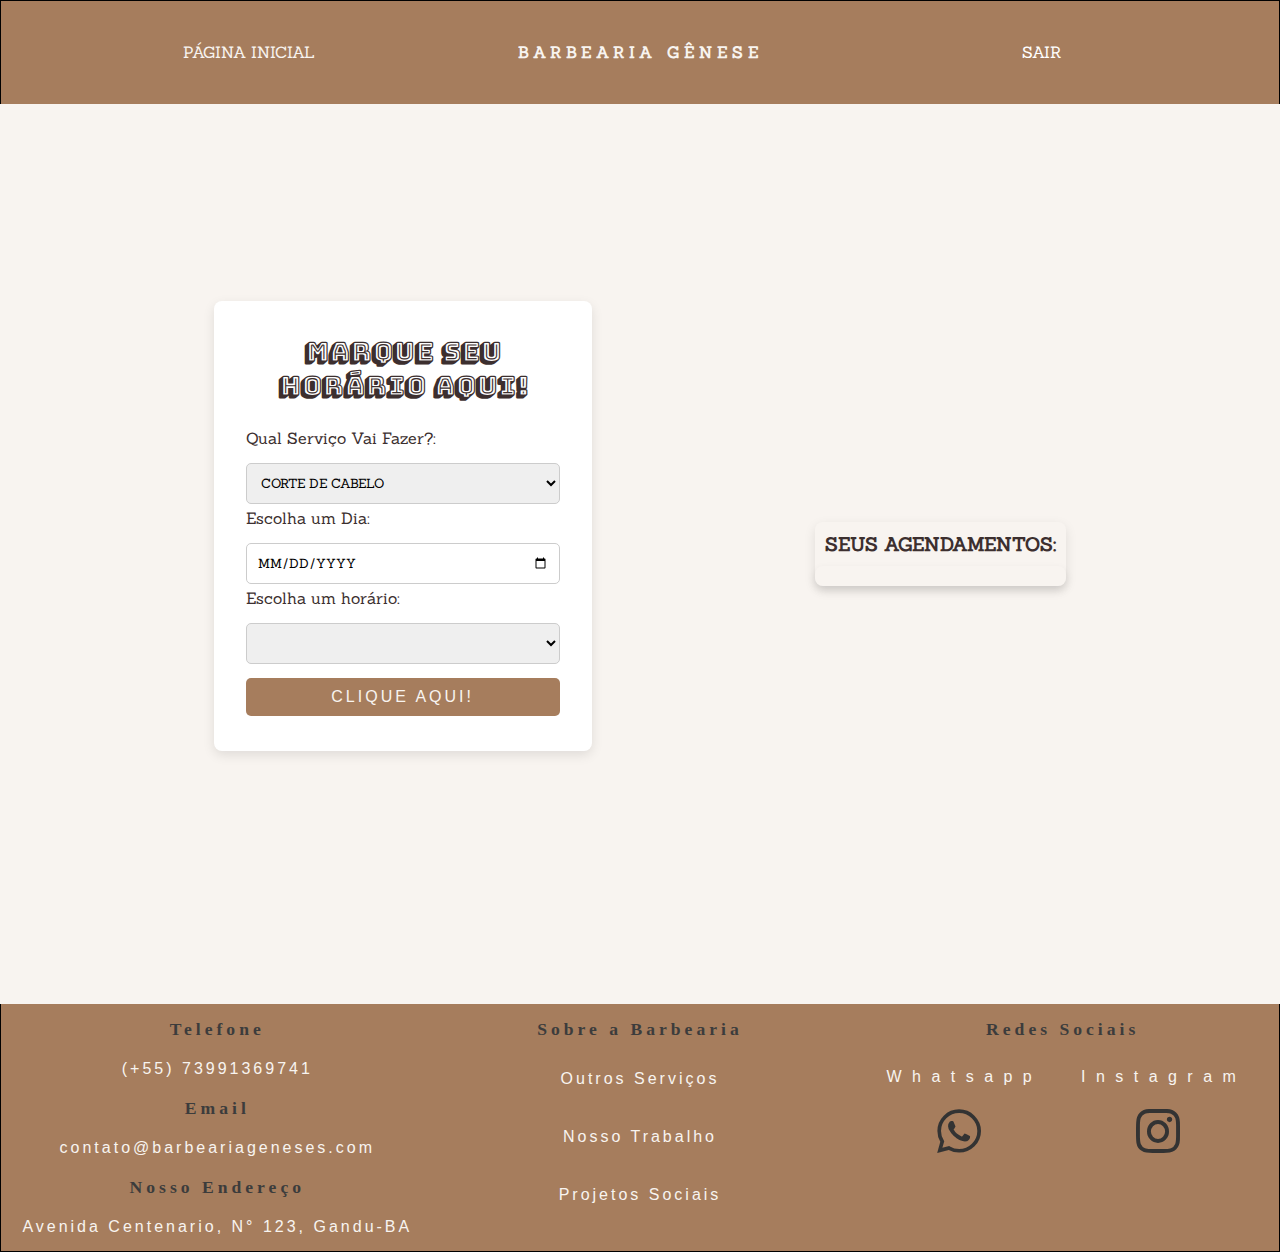
<file: dashboard.html>
<!DOCTYPE html>
<html lang="pt-BR">
<head>
    <meta charset="UTF-8">
    <meta name="viewport" content="width=device-width, initial-scale=1.0">
    <link rel="stylesheet" href="css/dashboard.css">
    <link href="https://fonts.googleapis.com/css2?family=Bungee+Shade&display=swap" rel="stylesheet">
    <link href="https://fonts.googleapis.com/css?family=Sanchez&display=swap" rel="stylesheet">
    <link href="https://fonts.googleapis.com/css2?family=Monoton&display=swap" rel="stylesheet">
    <link rel="stylesheet" href="https://cdnjs.cloudflare.com/ajax/libs/font-awesome/5.13.0/css/all.min.css">
    <link rel="shortcut icon" href="./imagens/G.png" type="image/x-icon">

    <title>Painel de Controle</title>
</head>

<header class="header">
   
        <button><a href="./index.html" id="btn-inicial">Página Inicial</a></button>
        <button><a href="#" id="home">Barbearia Gênese</a></button>
        <button><a href="#" id="logoutButton">Sair</a></button>
    
</header>
    

<body>
    
<main class="main-dashboard">
    
    <form id="appointmentForm">
        <div class="titulo"><h2>Marque Seu Horário AQUI!</h2></div>
        <label for="serviceType">Qual Serviço Vai Fazer?:</label>
        <select id="serviceType">
            <option value="Corte de Cabelo">Corte de Cabelo</option>
            <option value="Barba">Barba</option>
            <option value="Corte + Barba">Corte + Barba</option>
        </select>

        <label for="date">Escolha um Dia:</label>
        <input type="date" id="date" required>

        <label for="timeSlot">Escolha um horário:</label>
        <select id="timeSlot" required></select>
        <button type="submit"><p>Clique Aqui!</p></button>
    </form>
    
    
    <div class="appointments">
    <h3>Seus Agendamentos:</h3>
    <section class="container-agendamento">
    <div id="appointments">
        
        <!-- A lista de agendamentos será inserida aqui via JavaScript -->
    </div>
    </section>
    </div>
</main>

    <footer class="footer">

        <div id="menu-footer">
           
                <ul class="footer-list-contatos">
            
                    <li><h3>Telefone</h3></li>
                    <li><a href="#" class="footer-link">(+55) 73991369741</a></li>
    
                    <li><h3>Email</h3></li>
                    <li><a href="#" class="footer-link">contato@barbeariageneses.com</a></li>
    
                    <li><h3>Nosso Endereço</h3></li>
                    <li><a href="#" class="footer-link">Avenida Centenario, N° 123, Gandu-BA</a></li>
                </ul>
    
                <ul class="footer-list-serviços" >
    
                    <li><h3>Sobre a Barbearia</h3></li>
                    <li><a href="#" class="footer-link">Outros Serviços</a></li>
                    <li><a href="#" class="footer-link">Nosso Trabalho</a></li>
                    <li><a href="#" class="footer-link">Projetos Sociais</a></li>
    
                </ul>
    
               
                <ul class="footer-list-redes">
    
                    <li><h3>Redes Sociais</h3></li>
                    
                    <div id="redes-sociais">
    
                        <div id="fa-whatsapp">
                        <li><p>W h a t s a p p</p></li>
                        <li class="footer-link-redes"><a href="https://wa.me//5573991369741" target="_blank" data-anime="left"><i class="fab fa-whatsapp" aria-hidden="true"></i></a></a></li>
                        </div>    
                    
                        <div id="instagram">
                        <li><p>I n s t a g r a m</p></li>
                        <li class="footer-link-redes"><a href="https://www.instagram.com/barbearia_geneses_/" target="_blank" 
                        data-anime="left"><i class="fab fa-instagram" aria-hidden="true"></i></a></li>
                        </div>    
                
                    </div>
                </ul> 
                
        </div>
               
           
               
           
    </footer>    
        
        
        
        <div id="pre" class="preloader">
            <img class="load-img" src="./imagens/Gênese teste 2.png" alt="loading">
            <div id="load" class="load"></div>
        </div>
           
        <script src="./script/script.js"></script>    
        <script src="./script/main.js"></script> 
        <script src="./script/dashboard.js"></script> 
    
        
        <script>
            $(window).on("load", function(){
              $(".preloader").fadeOut("slow");
          })
        </script>
    

    <script src="./js/app.js"></script>
    <script src="script/dashboard.js"></script>
    <!--Start of Tawk.to Script-->
<script type="text/javascript">
  var Tawk_API=Tawk_API||{}, Tawk_LoadStart=new Date();
  (function(){
  var s1=document.createElement("script"),s0=document.getElementsByTagName("script")[0];
  s1.async=true;
  s1.src='https://embed.tawk.to/673152e72480f5b4f59b724a/1iccanmbi';
  s1.charset='UTF-8';
  s1.setAttribute('crossorigin','*');
  s0.parentNode.insertBefore(s1,s0);
  })();
  </script>
  <!--End of Tawk.to Script-->

 
</body>
</html>
</file>
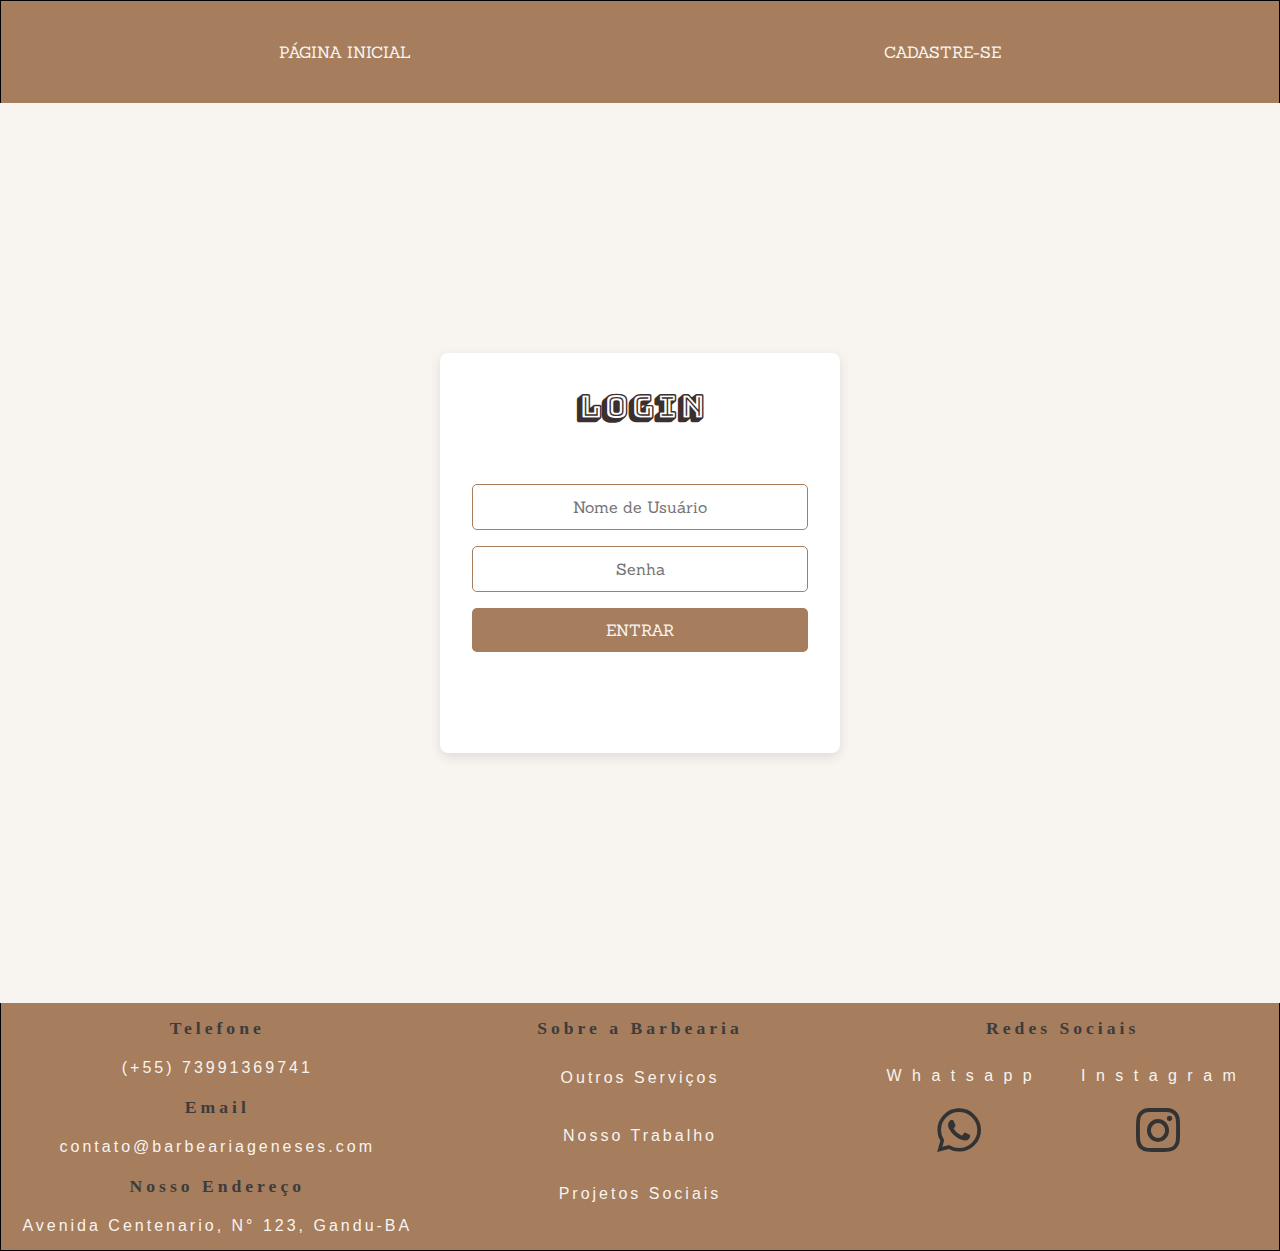
<file: login.html>
<!DOCTYPE html>
<html lang="pt-BR">
<head>
    <meta charset="UTF-8">
    <meta name="viewport" content="width=device-width, initial-scale=1.0">
    <link rel="stylesheet" href="css/login.css">
    <script src="js/app.js" defer></script>
    <link href="https://fonts.googleapis.com/css2?family=Bungee+Shade&display=swap" rel="stylesheet">
    <link href="https://fonts.googleapis.com/css?family=Sanchez&display=swap" rel="stylesheet">
    <link href="https://fonts.googleapis.com/css2?family=Monoton&display=swap" rel="stylesheet">
    <link rel="stylesheet" href="https://cdnjs.cloudflare.com/ajax/libs/font-awesome/5.13.0/css/all.min.css">
    <link rel="shortcut icon" href="./imagens/G.png" type="image/x-icon">

    <title>Login</title>
</head>


<body>
    <header class="header">
        
        <button class="btn-inicial"><a href="./index.html">Página Inicial</a></button>
        <button class="btn-cadastrese"><a href="./register.html">Cadastre-se</a></button>
    
    </header>


    <main class="main-login">
        <form id="loginForm"> <!-- Adicionei o ID aqui -->
            <h1>Login</h1>
            <input type="text" id="username" placeholder="Nome de Usuário" required>
            <input type="password" id="password" placeholder="Senha" required>
            <button type="submit">Entrar</button>
        </form>
    </main>
    
    <footer class="footer">

    <div id="menu-footer">
       
            <ul class="footer-list-contatos">
        
                <li><h3>Telefone</h3></li>
                <li><a href="#" class="footer-link">(+55) 73991369741</a></li>

                <li><h3>Email</h3></li>
                <li><a href="#" class="footer-link">contato@barbeariageneses.com</a></li>

                <li><h3>Nosso Endereço</h3></li>
                <li><a href="#" class="footer-link">Avenida Centenario, N° 123, Gandu-BA</a></li>
            </ul>

            <ul class="footer-list-serviços" >

                <li><h3>Sobre a Barbearia</h3></li>
                <li><a href="#" class="footer-link">Outros Serviços</a></li>
                <li><a href="#" class="footer-link">Nosso Trabalho</a></li>
                <li><a href="#" class="footer-link">Projetos Sociais</a></li>

            </ul>

           
            <ul class="footer-list-redes">

                <li><h3>Redes Sociais</h3></li>
                
                <div id="redes-sociais">

                    <div id="fa-whatsapp">
                    <li><p>W h a t s a p p</p></li>
                    <li class="footer-link-redes"><a href="https://wa.me//5573991369741" target="_blank" data-anime="left"><i class="fab fa-whatsapp" aria-hidden="true"></i></a></a></li>
                    </div>    
                
                    <div id="instagram">
                    <li><p>I n s t a g r a m</p></li>
                    <li class="footer-link-redes"><a href="https://www.instagram.com/barbearia_geneses_/" target="_blank" 
                    data-anime="left"><i class="fab fa-instagram" aria-hidden="true"></i></a></li>
                    </div>  
                    
                </div>
            </ul> 
            
    </div>
           
       
           
       
</footer>    
    
    
    
    <div id="pre" class="preloader">
        <img class="load-img" src="./imagens/Gênese teste 2.png" alt="loading">
        <div id="load" class="load"></div>
    </div>
       
    <script src="./script/script.js"></script>    
    <script src="./script/main.js"></script> 
    <script src="./script/login.js"></script> 

    
    <script>
        $(window).on("load", function(){
          $(".preloader").fadeOut("slow");
      })
    </script>
    <!--Start of Tawk.to Script-->
<script type="text/javascript">
  var Tawk_API=Tawk_API||{}, Tawk_LoadStart=new Date();
  (function(){
  var s1=document.createElement("script"),s0=document.getElementsByTagName("script")[0];
  s1.async=true;
  s1.src='https://embed.tawk.to/673152e72480f5b4f59b724a/1iccanmbi';
  s1.charset='UTF-8';
  s1.setAttribute('crossorigin','*');
  s0.parentNode.insertBefore(s1,s0);
  })();
  </script>
  <!--End of Tawk.to Script-->

</body>
</html>
</file>
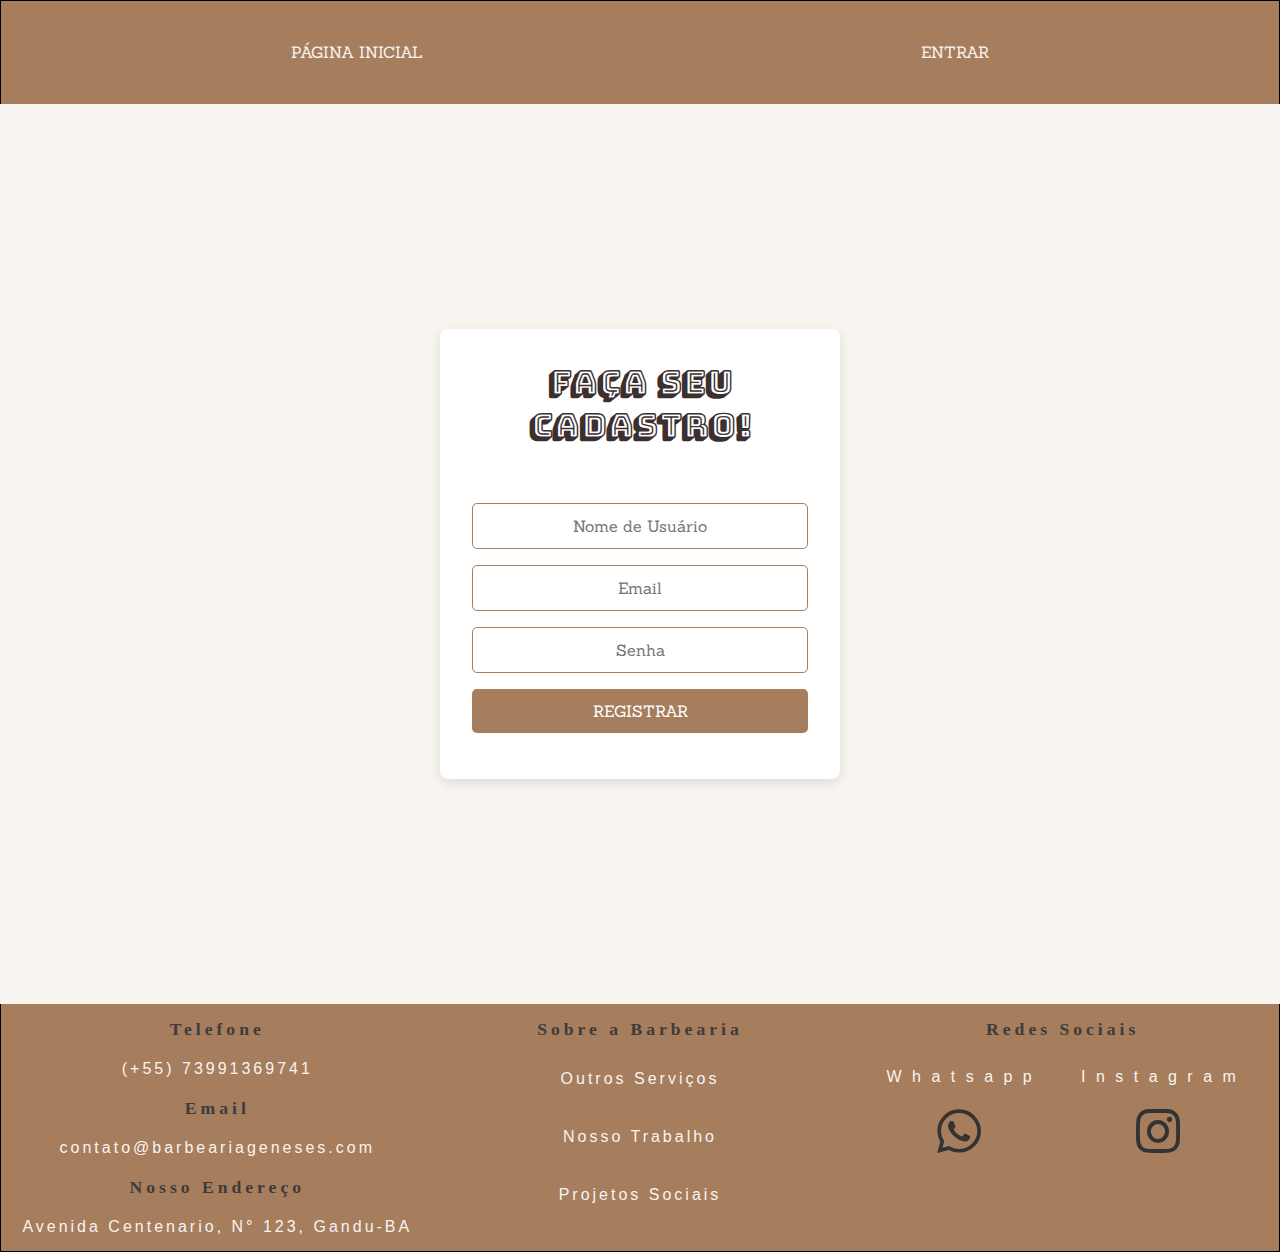
<file: register.html>
<!DOCTYPE html>
<html lang="pt-BR">
<head>
    <meta charset="UTF-8">
    <meta name="viewport" content="width=device-width, initial-scale=1.0">
    <link rel="stylesheet" href="css/register.css">
    <script src="js/app.js" defer></script>
    <link href="https://fonts.googleapis.com/css2?family=Bungee+Shade&display=swap" rel="stylesheet">
    <link href="https://fonts.googleapis.com/css?family=Sanchez&display=swap" rel="stylesheet">
    <link href="https://fonts.googleapis.com/css2?family=Monoton&display=swap" rel="stylesheet">
    <link rel="stylesheet" href="https://cdnjs.cloudflare.com/ajax/libs/font-awesome/5.13.0/css/all.min.css">
    <link rel="shortcut icon" href="./imagens/G.png" type="image/x-icon">

    <title>Registrar</title>
</head>
<header class="header">
    <button><a href="./index.html">Página Inicial</a></button>
    <button><a href="./login.html">Entrar</a></button>

</header>
<body>
    <main class="main-register">
        <form id="registerForm">
            <h1>Faça Seu Cadastro!</h1> <!-- Adicionei o ID aqui -->
            <input type="text" id="username" placeholder="Nome de Usuário" required>
            <input type="email" id="email" placeholder="Email" required> <!-- Campo de Email -->
            <input type="password" id="password" placeholder="Senha" required>
            <button type="submit">Registrar</button>
        </form>
    </main>



    <footer class="footer">

        <div id="menu-footer">
           
                <ul class="footer-list-contatos">
            
                    <li><h3>Telefone</h3></li>
                    <li><a href="#" class="footer-link">(+55) 73991369741</a></li>
    
                    <li><h3>Email</h3></li>
                    <li><a href="#" class="footer-link">contato@barbeariageneses.com</a></li>
    
                    <li><h3>Nosso Endereço</h3></li>
                    <li><a href="#" class="footer-link">Avenida Centenario, N° 123, Gandu-BA</a></li>
                </ul>
    
                <ul class="footer-list-serviços" >
    
                    <li><h3>Sobre a Barbearia</h3></li>
                    <li><a href="#" class="footer-link">Outros Serviços</a></li>
                    <li><a href="#" class="footer-link">Nosso Trabalho</a></li>
                    <li><a href="#" class="footer-link">Projetos Sociais</a></li>
    
                </ul>
    
               
                <ul class="footer-list-redes">
    
                    <li><h3>Redes Sociais</h3></li>
                    
                    <div id="redes-sociais">
    
                        <div id="fa-whatsapp">
                        <li><p>W h a t s a p p</p></li>
                        <li class="footer-link-redes"><a href="https://wa.me//5573991369741" target="_blank" data-anime="left"><i class="fab fa-whatsapp" aria-hidden="true"></i></a></a></li>
                        </div>    
                    
                        <div id="instagram">
                        <li><p>I n s t a g r a m</p></li>
                        <li class="footer-link-redes"><a href="https://www.instagram.com/barbearia_geneses_/" target="_blank" 
                        data-anime="left"><i class="fab fa-instagram" aria-hidden="true"></i></a></li>
                        </div>    
                
                    </div>
                </ul> 
                
        </div>
               
           
               
           
    </footer>    
        
        
        
        <div id="pre" class="preloader">
            <img class="load-img" src="./imagens/Gênese teste 2.png" alt="loading">
            <div id="load" class="load"></div>
        </div>
           
        <script src="./script/script.js"></script>    
        <script src="./script/main.js"></script> 
        <script src="./script/register.js"></script> 
    
        
        <script>
            $(window).on("load", function(){
              $(".preloader").fadeOut("slow");
          })
        </script>
    


    <script src="script/register.js"></script>
    
    <!--Start of Tawk.to Script-->
  <script type="text/javascript">
  var Tawk_API=Tawk_API||{}, Tawk_LoadStart=new Date();
  (function(){
  var s1=document.createElement("script"),s0=document.getElementsByTagName("script")[0];
  s1.async=true;
  s1.src='https://embed.tawk.to/673152e72480f5b4f59b724a/1iccanmbi';
  s1.charset='UTF-8';
  s1.setAttribute('crossorigin','*');
  s0.parentNode.insertBefore(s1,s0);
  })();
  </script>
  <!--End of Tawk.to Script-->
</body>
</html>
</file>
<file: css/dashboard.css>
/* RESETAR TUDO */
@import url('https://fonts.googleapis.com/css2?family=Bungee+Shade&display=swap');
@import url('https://fonts.googleapis.com/css?family=Sanchez&display=swap');
@import url('https://fonts.googleapis.com/css2?family=Monoton&display=swap');

:root {
    --background-color: #f8f4f0; /* Marrom claro, quase branco */
    --primary-color: #a67d5d; /* Marrom principal */
    --secondary-color: #3c2f2f; /* Marrom mais escuro */
    --text-color: #3c3c3c;
    --button-hover: #8b5e3c;
}
* {
  margin: 0;
  padding: 0;
  box-sizing: border-box;
  font-family: 'Sanchez', sans-serif;
  text-decoration: none;
  list-style: none;
}
body, ul, li, p, footer{
  margin: 0;
  padding: 0;
  list-style: none;  
 } 

html, body{
  background-color: var(--background-color);
  display: flex;
  flex-direction: column;
  min-height: 100vh;
  color: var(--text-color);
  margin: 0;
  padding: 0;
  box-sizing: border-box;
  font-family: 'Sanchez', sans-serif;
}
    /* Header */
    .header {
    background-color: var(--primary-color);
    padding: 2.3rem;
    display: flex;
    justify-content: space-around;
    align-items: center;
    background-color: var(--primary-color);
    display: flex;
    align-items: center;
    width: 100%;
    border: #000000 1px solid;
    border-bottom: none;      
  }
  
  .header button {
      background: none;
      border: none;
      font-size: 1rem;
      cursor: pointer;
      width: 135px;
      height: 29px;
      text-align: center;
      margin: 0;
      padding: 0;
      color: #fff;
      transition: transform 0.3s ease, color 0.3s ease;    
  }

  .header button:hover {   
    transform: scale(1.2); /* Aumenta o tamanho do botão em 10% */
}
  
  .header button a {
      color: #f8f4f0;
      text-decoration: none;
      transition: color 0.3s;
      text-transform: uppercase;
      font-family: "Sanchez", sans-serif;
      }
  
  .header button a:hover {
    color:  #3c2f2f;      
  }

 button a#home{

width: 300px;
align-items: center;
display: flex;
justify-content:center;
margin-left: -82px;
letter-spacing: 5px;
font-weight: bold;
}

button a#btn-inicial{
margin-right: -20px;
}

button a#home::after {
  content: "";
  position: absolute;
  bottom: 0;
  left: 0;
  width: 100%;
  height: 2px;
  background-color: #fff;
  transform: scaleX(0);
  transition: transform 0.3s ease;
  transform-origin: bottom right;
}

button a#home:hover::after {
  transform: scaleX(2);
  transform-origin: bottom center;
}

  .header #logoutButton {
    position: relative;
    color: #fff;
    padding: 5px 10px;
    border: 2px solid transparent;
    border-radius: 5px;
    transition: transform 0.3s ease, color 0.3s ease, border-color 0.3s ease, box-shadow 0.3s ease;
}

/* Efeito de destaque no botão em VERMELHO "Sair" */
.header #logoutButton:hover {
    color: rgb(189, 27, 28); /* Altera a cor do texto */
    border-color:rgb(189, 27, 28); /* Adiciona uma borda vermelha */
    transform: scale(1.1); /* Aumenta o tamanho do botão em 20% */
    box-shadow: 0 0 10px rgb(189, 27, 28); /* Aplica uma leve sombra ao redor */
}

main{
    display: flex;
    justify-content: space-evenly;
    padding: 10px;
    background-color: var(--background-color);
    height: 100vh;
    width: 100%;
    align-items: center;
    gap: 20px;
}
#appointmentForm{
  display: flex;
  flex-direction: column;
  background-color: #ffffff;
  padding: 2rem;
  border-radius: 8px;
  box-shadow: 0px 4px 12px rgba(0, 0, 0, 0.1);
  width: 30%;
  height: 450px;
  justify-content: space-around;
    margin-bottom: 3.5rem;
}

#appointmentForm h2{
  font-family: 'Bungee Shade', cursive;
  font-size: 1.6rem;
  text-align: center;
  color: var(--secondary-color);
  margin-bottom: 1.3rem;
}

label {
  color: var(--secondary-color);
  font-size: 1rem;
}
select, input[type="date"], button {
  padding: 0.5rem;
  font-size: 1rem;
  border: 1px solid #ccc;
  border-radius: 4px;
  width: 100%;
}

main button, select, input[type="date"] {
  width: 100%;
  padding: 10px;
  margin-top: 10px;
  border-radius: 5px;
  border: none;
  font-size: 1rem;
  transition: 0.3s;
  border: 1px solid #ccc;
  font-size: 0.8rem;
  text-transform: uppercase;
}

#appointmentForm button {
  background-color: var(--primary-color);
  color: white;
  border: none;
  cursor: pointer;
  transition: background-color 0.3s ease;
  transition: transform 0.3s, color 0.3s;
  text-transform: uppercase;
  font-family: "Sanchez", sans-serif;
}

#appointmentForm button:hover {
  background-color: green;
  color:  #ffffff;
  transform: scale(1.1);
}
div#appointments  div button{
  background-color: var(--button-hover);
  color: white;
  transition: background-color 0.3s ease;  
}

.appointments{
display: flex;
flex-direction: column;
justify-content: space-between;
border-radius: 8px;
box-shadow: 0px 4px 12px rgba(0, 0, 0, 0.1);
}

#appointments {
  background-color:  var(--background-color);
  border-radius: 8px;
  box-shadow: 0 4px 8px rgba(0, 0, 0, 0.1);
  flex-wrap: wrap;
  padding: 10px;
  gap: 1rem;
  display: grid;
  grid: auto / auto auto;
}

#appointments h2, #appointments h1, #appointments p{
  color: var(--secondary-color);
  font-size: 1rem;
  text-align: center;
}

.appointments h3 {
  font-size: 1.2rem;
  color: var(--secondary-color);
  text-align: center;
  transition: transform 0.4s, color 0.4s;
  text-transform: uppercase; 
}

#appointments button{
  align-items: center;
  text-align: center;
  justify-content: center;
  background-color: #25D366;
  color: #25D366;
}

#appointments button:hover{
  background-color: green;
  color:  #ffffff;
  transform: scale(1.1);
}

/* Estilo adicional para responsividade */
@media (max-width: 768px) {
  .container {
      flex-direction: column;
      align-items: center;
  }
}

.preloader{
    background-color: #3c2f2f;
    width: 100%;
    height: 100vh;
    position: fixed;
    top: 0;
    left: 0;
    display: flex;
    align-items: center;
    justify-content: center;
    overflow: hidden;
  }
  
  .load-img{
    width: 300px;
    height: 300px;
    position: fixed;
    border-radius: 50%; /* Torna a imagem redonda */
    object-fit: cover; /* Garante que a imagem preencha o círculo sem distorções */
    border: 2px solid var(--primary-color); /* Opcional: adiciona uma borda */
  }
  
  .load{
    width: 320px;
    height: 320px;
    border: 10px solid #a67d5d;
    border-top-color: #f8f4f0;
    border-radius: 50%;
    animation: spin 1s linear infinite;
  }
  
  @keyframes spin {
    to {transform: rotate(360deg)}
  }

.fa-instagram:hover{
  animation-name: instagram;
  animation-duration: 1s;
  animation-iteration-count: infinite;
  animation-direction: alternate;
}

.fa-whatsapp:hover{
  color: #25D366;
}

@keyframes instagram {
  0% {color: #405DE6;}
  20% {color: #833AB4;}
  40% {color: #C13584;}
  60% {color: #E1306C;}
  80% {color: #F56040;}
  100% {color: #F77737;}
}

.footer{
  display: flex;  
  }
    
  .footer a, p{
  font-family: Arial, Helvetica, sans-serif;
  font-size: 1rem;
  color: #f8f4f0;
  letter-spacing: 3px;  
  }
  
  .footer h3{
  font-family: Georgia, 'Times New Roman', Times, serif;
  font-size: 1.1rem;
  letter-spacing: 4px; 
  }

  #menu-footer{
    display: flex;
    justify-content: space-between;
    padding: 5px;
    flex-wrap: wrap ;
    width: 100%;
    background-color: #a67d5d;
    border: #000000 1.5px solid;
    border-top: none;
  }
  
  #menu-footer .footer-list-contatos{
    flex-direction: row ;
    flex: 0 1 33.33%;
    align-items: center;  
  }
  .footer-list-contatos h3{    
    text-align: center;
  }
  
  .footer-list-contatos .footer-link{
   display: flex;
   justify-content: center;
   padding: 10px;  
  }

  .footer-list-serviços{  
    flex-direction: row ;
    flex: 0 1 33.33%;
    height: 100%;
  }

  .footer-list-serviços .footer-link, h3{
    display: flex;
    justify-content: center;
    padding: 10px;  
  }
  
  ul.footer-list-serviços a.footer-link{
    padding: 20px;
  }
    
  .footer-list-redes{
    flex-direction: row ;
    flex: 0 1 33.33%;
    align-items: center;
    height: 100%;  
  }

  .footer-list-redes h3 {
  text-align: center;
  }
  
  .footer-list-redes p {    
  font-size: 1rem;
  margin-top: -2px;  
  }
  
  #redes-sociais {  
    display: flex;
    flex-direction: row;
    justify-content: space-around;
    padding: 20px;
    gap: 1rem;
  }
  
  #redes-sociais .fa-whatsapp, #redes-sociais .fa-instagram{
    display: flex;
    justify-content: center;
    height: 100%;
    width: 100%;
    margin: 0;
    font-size: 50px;
    padding: 20px;
  }
  
  .footer-link, .footer-link-redes a {
    color: #333;
    text-decoration: none;
    transition: color 0.3s ease; /* Transição suave de cor */
  }
  
  .footer-link:hover, .footer-link-redes a:hover {
    color: #000000; /* Cor de destaque para o hover */
  }
    .main-dashboard {
      opacity: 0;
      transform: translateY(20px); /* Desliza levemente de baixo para cima */
      transition: opacity 0.5s ease-out, transform 0.8s ease-out;
      }
      
      .main-dashboard.loaded {
      opacity: 1;
      transform: translateY(0);
      }
</file>
<file: css/login.css>
/* RESETS */
@import url('https://fonts.googleapis.com/css2?family=Bungee+Shade&display=swap');
@import url('https://fonts.googleapis.com/css?family=Sanchez&display=swap');
@import url('https://fonts.googleapis.com/css2?family=Monoton&display=swap');

:root {
    --background-color: #f8f4f0; /* Marrom claro, quase branco */
    --primary-color: #a67d5d; /* Marrom principal */
    --secondary-color: #3c2f2f; /* Marrom mais escuro */
    --text-color: #3c3c3c;
    --button-hover: #8b5e3c;
}
* {
  margin: 0;
  padding: 0;
  box-sizing: border-box;
  font-family: 'Sanchez', sans-serif;
}

body, ul, li, p, footer{
 margin: 0;
 padding: 0;
 list-style: none;

}
    
    html, body{
        background-color: var(--background-color);
        display: flex;
        flex-direction: column;
        min-height: 100vh;
        color: var(--text-color);
        margin: 0;
        padding: 0;
        box-sizing: border-box;
        font-family: 'Sanchez', sans-serif;
    }

    /* Header */
.header {
    background-color: var(--primary-color);
    padding: 2.55rem;
    display: flex;
    justify-content: space-around;
    align-items: center;
    width: 100%;
    border: #000000 1px solid;
    border-bottom: none;
}

.header button {
    background: none;
    border: none;
    color: #0a0a0a;
    font-size: 1rem;
    cursor: pointer;
    margin: 0 0.5rem;
    transition: transform 0.3s ease, color 0.3s ease;
}
.header button:hover {
   
  transform: scale(1.2); /* Aumenta o tamanho do botão em 10% */
}

.header button a {
    color: #f8f4f0;
    text-decoration: none;
    transition: color 0.3s;
    text-transform: uppercase;
    font-family: "Sanchez", sans-serif;
}

.header button a:hover {
    color:  #3c2f2f;
}
.main-login {
    display: flex;
    justify-content: center;
    align-items: center;
    height: 100vh;
}

form#loginForm {
    background-color: #ffffff;
    padding: 2rem;
    border-radius: 8px;
    box-shadow: 0px 4px 12px rgba(0, 0, 0, 0.1);
    text-align: center;
    width: 400px;
    height: 400px;
    font-size: 1rem;
}

form h1 {
    font-family: 'Bungee Shade', cursive;
    color: var(--secondary-color);
    margin-bottom: 3.5rem;  
}

form input[type="text"],
form input[type="password"] {
    width: 100%;
    padding: 0.75rem;
    margin-bottom: 1rem;
    border: 1px solid var(--primary-color);
    border-radius: 5px;
    font-size: 1rem;
    text-align: center;
}

form button {
    width: 100%;
    padding: 0.75rem;
    border: none;
    border-radius: 5px;
    background-color: var(--primary-color);
    color: #f8f4f0;
    font-size: 1rem;
    cursor: pointer;
    transition: background-color 0.3s ease;
    transition: transform 0.3s, color 0.3s;
    text-transform: uppercase;
    font-family: "Sanchez", sans-serif;
}

form button:hover {
    background-color: green;
    color:  #ffffff;
    transform: scale(1.1);
}
    .preloader{
      background-color: #3c2f2f;
      width: 100%;
      height: 100vh;
      position: fixed;
      top: 0;
      left: 0;
      display: flex;
      align-items: center;
      justify-content: center;
      overflow: hidden;
    }
    
    .load-img{
      width: 300px;
      height: 300px;
      position: fixed;
      border-radius: 50%; /* Torna a imagem redonda */
      object-fit: cover; /* Garante que a imagem preencha o círculo sem distorções */
      border: 2px solid var(--primary-color); /* Opcional: adiciona uma borda */
    }
    .load{
      width: 320px;
      height: 320px;
      border: 10px solid #a67d5d;
      border-top-color: #f8f4f0;
      border-radius: 50%;
      animation: spin 1s linear infinite;
    }
    
    @keyframes spin {
      to {transform: rotate(360deg)}
    }
  
  .fa-instagram:hover{
    animation-name: instagram;
    animation-duration: 1s;
    animation-iteration-count: infinite;
    animation-direction: alternate;
  }
  
  .fa-whatsapp:hover{
    color: #25D366;
  }

  @keyframes instagram {
    0% {color: #405DE6;}
    20% {color: #833AB4;}
    40% {color: #C13584;}
    60% {color: #E1306C;}
    80% {color: #F56040;}
    100% {color: #F77737;}  
  }

.main-login {
  opacity: 0;
  transform: translateY(20px); /* Desliza levemente de baixo para cima */
  transition: opacity 0.5s ease-out, transform 0.8s ease-out;
}
.footer{
display: flex;
}

.footer a, p{
font-family: Arial, Helvetica, sans-serif;
font-size: 1rem;
color: #f8f4f0;
letter-spacing: 3px;
}

.footer h3{
font-family: Georgia, 'Times New Roman', Times, serif;
font-size: 1.1rem;
letter-spacing: 4px;
}
#menu-footer{
  display: flex;
  justify-content: space-between;
  padding: 5px;
  flex-wrap: wrap ;
  width: 100%;
  background-color: #a67d5d;
  border: #000000 1.5px solid;
  border-top: none;
}

#menu-footer .footer-list-contatos{
  flex-direction: row ;
  flex: 0 1 33.33%;
  align-items: center;
}
.footer-list-contatos h3{
  text-align: center;
}

.footer-list-contatos .footer-link{
 display: flex;
 justify-content: center;
 padding: 10px;
}
.footer-list-serviços{
  flex-direction: row ;
  flex: 0 1 33.33%;
  height: 100%;
}

.footer-list-serviços .footer-link, h3{
  display: flex;
  justify-content: center;
  padding: 10px;
}

ul.footer-list-serviços a.footer-link{
  padding: 20px;
}

.footer-list-redes{
  flex-direction: row ;
  flex: 0 1 33.33%;
  align-items: center;
  height: 100%;
}
.footer-list-redes h3 {
text-align: center;
}

.footer-list-redes p {
  
font-size: 1rem;
margin-top: -2px;
}

#redes-sociais {

  display: flex;
  flex-direction: row;
  justify-content: space-around;
  padding: 20px;
  gap: 1rem;
}

#redes-sociais .fa-whatsapp, #redes-sociais .fa-instagram{
  display: flex;
  justify-content: center;
  height: 100%;
  width: 100%;
  margin: 0;
  font-size: 50px;
  padding: 20px;
}

.footer-link, .footer-link-redes a {
  color: #333;
  text-decoration: none;
  transition: color 0.3s ease; /* Transição suave de cor */
}

.footer-link:hover, .footer-link-redes a:hover {
  color: #000000; /* Cor de destaque para o hover */
}
.main-login.loaded {
  opacity: 1;
  transform: translateY(0);
}
</file>
<file: css/register.css>
/* RESETS */
@import url('https://fonts.googleapis.com/css2?family=Bungee+Shade&display=swap');
@import url('https://fonts.googleapis.com/css?family=Sanchez&display=swap');
@import url('https://fonts.googleapis.com/css2?family=Monoton&display=swap');

:root {
    --background-color: #f8f4f0; /* Marrom claro, quase branco */
    --primary-color: #a67d5d; /* Marrom principal */
    --secondary-color: #3c2f2f; /* Marrom mais escuro */
    --text-color: #3c3c3c;
    --button-hover: #8b5e3c;
}
* {
  margin: 0;
  padding: 0;
  box-sizing: border-box;
  font-family: 'Sanchez', sans-serif;
}

body, ul, li, p, footer{
 margin: 0;
 padding: 0;
 list-style: none; 
}

    
    html, body{
        background-color: var(--background-color);
        display: flex;
        flex-direction: column;
        min-height: 100vh;
        color: var(--text-color);
        margin: 0;
        padding: 0;
        box-sizing: border-box;
        font-family: 'Sanchez', sans-serif;
    }

.header {
    background-color: var(--primary-color);
    padding: 2.59rem;
    display: flex;
    justify-content: space-around;
    align-items: center;
    background-color: var(--primary-color);
    display: flex;
    align-items: center;
    width: 100%;
    border: #000000 1px solid;
    border-bottom: none;
}

.header button {
    background: none;
    border: none;
    color: #fff;
    font-size: 1rem;
    cursor: pointer;
    margin: 0 0.5rem;
    transition: transform 0.3s ease, color 0.3s ease;
}

.header button:hover {   
  transform: scale(1.2); /* Aumenta o tamanho do botão em 10% */
}

.header button a {
    color: #f8f4f0;
    text-decoration: none;
    transition: color 0.3s;
    text-transform: uppercase;
    font-family: "Sanchez", sans-serif;
}

.header button a:hover {
  color:  #3c2f2f;
}

.main-register {
    display: flex;
    justify-content: center;
    align-items: center;
    height: 100vh;
    width: 100%;
}

form#registerForm {
    background-color: #ffffff;
    padding: 2rem;
    border-radius: 8px;
    box-shadow: 0px 4px 12px rgba(0, 0, 0, 0.1);
    text-align: center;
    width: 400px;
    height: 450px;
    font-size: 1rem;
}

form h1 {
    font-family: 'Bungee Shade', cursive;
    color: var(--secondary-color);
    margin-bottom: 3.5rem;
}

form input[type="text"],
form input[type="email"],
form input[type="password"]
{
    width: 100%;
    padding: 0.75rem;
    margin-bottom: 1rem;
    border: 1px solid var(--primary-color);
    border-radius: 5px;
    font-size: 1rem;
    text-align: center;
}

form button {
    width: 100%;
    padding: 0.75rem;
    border: none;
    border-radius: 5px;
    background-color: var(--primary-color);
    color: #fff;
    font-size: 1rem;
    cursor: pointer;
    transition: background-color 0.3s ease;
    transition: transform 0.3s, color 0.3s;
    text-transform: uppercase;
    font-family: "Sanchez", sans-serif;
}

form button:hover {
  background-color: green;
  color:  #ffffff;
  transform: scale(1.1);
}

.preloader{
  background-color: #3c2f2f;
  width: 100%;
    height: 100vh;
    position: fixed;
    top: 0;
    left: 0;
    display: flex;
    align-items: center;
    justify-content: center;
    overflow: hidden;
  }
  
  .load-img{
    width: 300px;
    height: 300px;
    position: fixed;
    border-radius: 50%; /* Torna a imagem redonda */
    object-fit: cover; /* Garante que a imagem preencha o círculo sem distorções */
    border: 2px solid var(--primary-color); /* Opcional: adiciona uma borda */
  }
  .load{
    width: 320px;
    height: 320px;
    border: 10px solid #a67d5d;
    border-top-color: #f8f4f0;
    border-radius: 50%;
    animation: spin 1s linear infinite;
  }
  
  @keyframes spin {
    to {transform: rotate(360deg)}
  }

.fa-instagram:hover{
  animation-name: instagram;
  animation-duration: 1s;
  animation-iteration-count: infinite;
  animation-direction: alternate;
}

.fa-whatsapp:hover{
  color: #25D366;
}
@keyframes instagram {
  0% {color: #405DE6;}
  20% {color: #833AB4;}
  40% {color: #C13584;}
  60% {color: #E1306C;}
  80% {color: #F56040;}
  100% {color: #F77737;}
}

  .footer{
  display: flex;  
  }
  
  
  .footer a, p{
  font-family: Arial, Helvetica, sans-serif;
  font-size: 1rem;
  color: #f8f4f0;
  letter-spacing: 3px;  
  }
  
  .footer h3{
  font-family: Georgia, 'Times New Roman', Times, serif;
  font-size: 1.1rem;
  letter-spacing: 4px;  
  }

  #menu-footer{
    display: flex;
    justify-content: space-between;
    padding: 5px;
    flex-wrap: wrap ;
    width: 100%;
    background-color: #a67d5d;
    border: #000000 1.5px solid;
    border-top: none;
  }
  
  #menu-footer .footer-list-contatos{
    flex-direction: row ;
    flex: 0 1 33.33%;
    align-items: center;  
  }
  .footer-list-contatos h3{
    
    text-align: center;
  }
  
  .footer-list-contatos .footer-link{
   display: flex;
   justify-content: center;
   padding: 10px;  
  }
  .footer-list-serviços{
  
    flex-direction: row ;
    flex: 0 1 33.33%;
    height: 100%;
  }
  
  
  .footer-list-serviços .footer-link, h3{
    display: flex;
    justify-content: center;
    padding: 10px;  
  }
  
  ul.footer-list-serviços a.footer-link{
    padding: 20px;
  }
  
  
  .footer-list-redes{
    flex-direction: row ;
    flex: 0 1 33.33%;
    align-items: center;
    height: 100%;  
  }
  .footer-list-redes h3 {
  text-align: center;
  }
  
  .footer-list-redes p {    
  font-size: 1rem;
  margin-top: -2px;  
  }
  
  #redes-sociais {
  
    display: flex;
    flex-direction: row;
    justify-content: space-around;
    padding: 20px;
    gap: 1rem;
  }
  
  #redes-sociais .fa-whatsapp, #redes-sociais .fa-instagram{
    display: flex;
    justify-content: center;
    height: 100%;
    width: 100%;
    margin: 0;
    font-size: 50px;
    padding: 20px;
  }
  
  .footer-link, .footer-link-redes a {
    color: #333;
    text-decoration: none;
    transition: color 0.3s ease; /* Transição suave de cor */
  }
  
  .footer-link:hover, .footer-link-redes a:hover {
    color: #000000; /* Cor de destaque para o hover */
  }
.main-register {
opacity: 0;
transform: translateY(20px); /* Desliza levemente de baixo para cima */
transition: opacity 0.5s ease-out, transform 0.8s ease-out;
}

.main-register.loaded {
opacity: 1;
transform: translateY(0);
}
</file>
